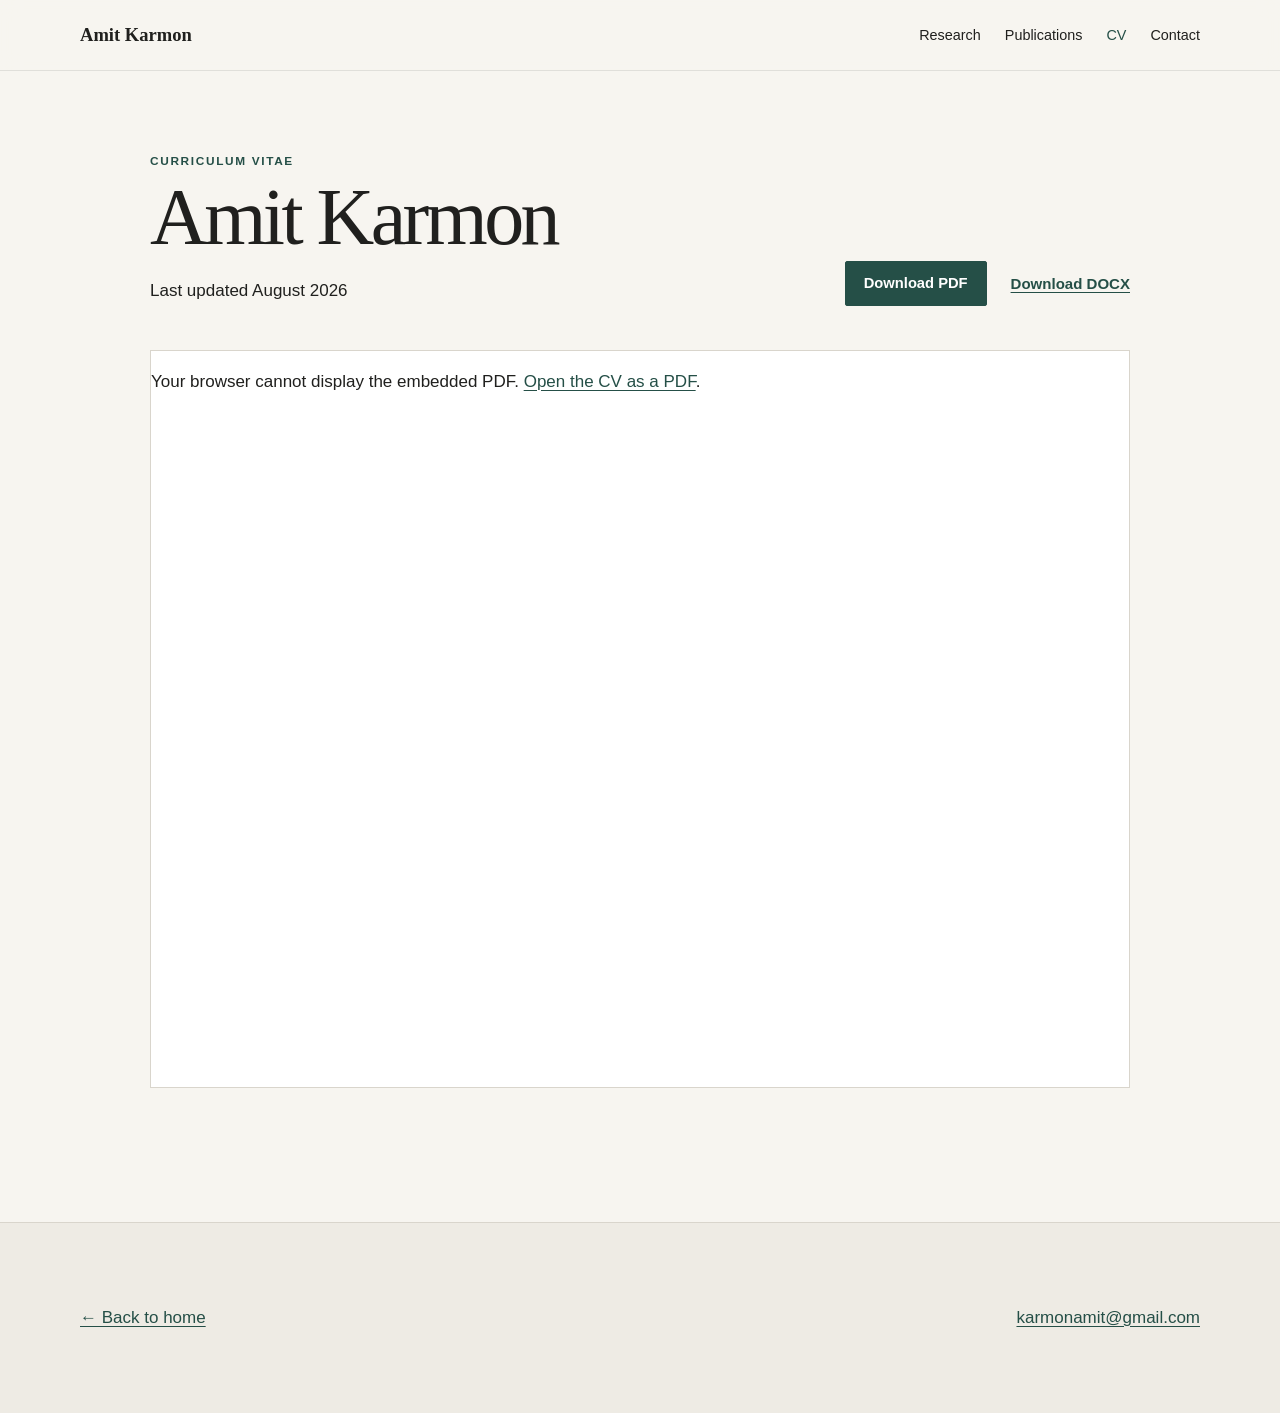
<file: cv.html>
<!doctype html>
<html lang="en">
<head>
  <meta charset="utf-8">
  <meta name="viewport" content="width=device-width, initial-scale=1">
  <meta name="description" content="Curriculum vitae of Amit Karmon.">
  <title>CV — Amit Karmon</title>
  <link rel="stylesheet" href="styles.css">
</head>
<body class="cv-page">
  <a class="skip-link" href="#main">Skip to content</a>
  <header class="site-header">
    <div class="wrap header-inner">
      <a class="wordmark" href="index.html">Amit Karmon</a>
      <nav aria-label="Primary navigation">
        <a href="index.html#research">Research</a>
        <a href="index.html#publications">Publications</a>
        <a aria-current="page" href="cv.html">CV</a>
        <a href="index.html#contact">Contact</a>
      </nav>
    </div>
  </header>

  <main class="wrap cv-document" id="main">
    <header class="cv-title">
      <div>
        <p class="eyebrow">Curriculum vitae</p>
        <h1>Amit Karmon</h1>
        <p>Last updated August 2026</p>
      </div>
      <div class="cv-downloads" aria-label="CV downloads">
        <a class="button" href="files/amit-karmon-cv.pdf" download>Download PDF</a>
        <a class="text-link" href="files/amit-karmon-cv.docx" download>Download DOCX</a>
      </div>
    </header>

    <section class="cv-pdf-panel" aria-label="Curriculum vitae document">
      <object class="cv-pdf" data="files/amit-karmon-cv.pdf" type="application/pdf">
        <p>Your browser cannot display the embedded PDF. <a href="files/amit-karmon-cv.pdf">Open the CV as a PDF</a>.</p>
      </object>
    </section>
  </main>

  <footer>
    <div class="wrap footer-inner">
      <a href="index.html">← Back to home</a>
      <a href="mailto:karmonamit@gmail.com">karmonamit@gmail.com</a>
    </div>
  </footer>
</body>
</html>
</file>
<file: styles.css>
:root {
  --paper: #f7f5f0;
  --ink: #20201e;
  --muted: #68665f;
  --line: #d9d5cc;
  --accent: #254f47;
  --accent-dark: #173832;
  --white: #ffffff;
  --serif: Georgia, "Times New Roman", Times, serif;
  --sans: Inter, ui-sans-serif, -apple-system, BlinkMacSystemFont, "Segoe UI", Helvetica, Arial, sans-serif;
}

* { box-sizing: border-box; }
html { scroll-behavior: smooth; }
body {
  margin: 0;
  color: var(--ink);
  background: var(--paper);
  font-family: var(--sans);
  font-size: 17px;
  line-height: 1.7;
  text-rendering: optimizeLegibility;
}

img { max-width: 100%; display: block; }
a { color: var(--accent); text-decoration-thickness: 1px; text-underline-offset: 0.18em; }
a:hover { color: var(--accent-dark); }

.wrap { width: min(1120px, calc(100% - 48px)); margin-inline: auto; }
.skip-link { position: absolute; left: -9999px; top: 12px; z-index: 100; padding: 8px 12px; background: var(--ink); color: var(--white); }
.skip-link:focus { left: 12px; }

.site-header {
  position: sticky;
  top: 0;
  z-index: 10;
  border-bottom: 1px solid rgba(32, 32, 30, 0.1);
  background: rgba(247, 245, 240, 0.94);
  backdrop-filter: blur(10px);
}
.header-inner { min-height: 70px; display: flex; align-items: center; justify-content: space-between; gap: 32px; }
.wordmark { color: var(--ink); font-family: var(--serif); font-size: 1.16rem; font-weight: 700; text-decoration: none; }
nav { display: flex; flex-wrap: wrap; gap: 24px; }
nav a { color: var(--ink); font-size: 0.9rem; text-decoration: none; }
nav a:hover, nav a[aria-current="page"] { color: var(--accent); }

.hero { min-height: 720px; display: grid; grid-template-columns: minmax(0, 1.25fr) minmax(300px, 0.75fr); align-items: center; gap: clamp(52px, 8vw, 110px); padding-block: 94px 104px; }
.hero-copy { max-width: 690px; }
.eyebrow { margin: 0 0 10px; color: var(--accent); font-size: 0.74rem; font-weight: 750; letter-spacing: 0.14em; text-transform: uppercase; }
h1, h2, h3 { font-family: var(--serif); line-height: 1.15; }
h1 { margin: 0 0 22px; font-size: clamp(3.25rem, 8vw, 6.35rem); letter-spacing: -0.045em; font-weight: 500; }
h2 { margin: 0; font-size: clamp(2rem, 4vw, 3.45rem); letter-spacing: -0.025em; font-weight: 500; }
h3 { font-size: 1.22rem; }
.position { max-width: 660px; margin: 0 0 30px; font-family: var(--serif); font-size: 1.18rem; line-height: 1.55; }
.intro { max-width: 670px; margin: 0; font-size: 1.08rem; }
.hero-links, .cv-actions { display: flex; align-items: center; flex-wrap: wrap; gap: 18px 24px; margin-top: 34px; }
.button { display: inline-flex; align-items: center; justify-content: center; min-height: 45px; padding: 9px 18px; border: 1px solid var(--accent); border-radius: 2px; background: var(--accent); color: var(--white); font-size: 0.92rem; font-weight: 650; text-decoration: none; }
.button:hover { background: var(--accent-dark); color: var(--white); }
.text-link { font-size: 0.94rem; font-weight: 650; }
.portrait-block { margin: 0; justify-self: end; width: min(100%, 390px); }
.portrait-block img { width: 100%; aspect-ratio: 1 / 1; object-fit: cover; border-radius: 50% 50% 48% 48%; box-shadow: 0 22px 55px rgba(27, 36, 34, 0.14); filter: saturate(0.84) contrast(1.02); }

.section { padding-block: 92px; border-top: 1px solid var(--line); }
.section-heading { display: grid; grid-template-columns: 0.7fr 2fr; align-items: end; gap: 40px; margin-bottom: 48px; }
.section-heading .eyebrow { align-self: start; padding-top: 11px; }
.research-grid { display: grid; grid-template-columns: 1.6fr 0.8fr; gap: clamp(50px, 8vw, 100px); }
.research-summary p:first-child { margin-top: 0; }
.interests { border-left: 1px solid var(--line); padding-left: 30px; }
.interests h3 { margin: 0 0 8px; }
.interests p { margin: 0 0 28px; color: var(--muted); font-size: 0.96rem; }
.thesis-line { display: flex; gap: 18px; margin-top: 46px; padding-top: 22px; border-top: 1px solid var(--line); color: var(--muted); font-size: 0.94rem; }
.label { color: var(--ink); font-weight: 700; }

.publication-list { margin: 0; padding: 0; list-style: none; counter-reset: pubs; }
.publication-list li { counter-increment: pubs; position: relative; padding: 28px 0 28px 58px; border-top: 1px solid var(--line); }
.publication-list li:last-child { border-bottom: 1px solid var(--line); }
.publication-list li::before { content: counter(pubs, decimal-leading-zero); position: absolute; left: 0; top: 34px; color: var(--muted); font-size: 0.75rem; font-weight: 700; letter-spacing: 0.08em; }
.publication-list h3 { margin: 0 0 8px; font-size: clamp(1.25rem, 2vw, 1.55rem); font-weight: 500; }
.publication-meta { margin: 0; color: var(--muted); }
.publication-links { display: flex; gap: 18px; margin: 12px 0 0; font-size: 0.9rem; font-weight: 650; }
.manuscripts { margin-top: 48px; }
.manuscripts h3 { margin-bottom: 18px; }
.manuscripts ul { margin: 0; padding: 0; list-style: none; border-top: 1px solid var(--line); }
.manuscripts li { display: flex; justify-content: space-between; gap: 24px; padding: 17px 0; border-bottom: 1px solid var(--line); }
.manuscripts small { color: var(--muted); text-transform: uppercase; letter-spacing: 0.08em; }

.cv-preview { padding-bottom: 110px; }
.cv-columns { display: grid; grid-template-columns: 1fr 1fr; gap: 80px; }
.cv-columns h3 { margin-top: 0; }
.cv-columns p { margin: 0 0 24px; }
.muted { color: var(--muted); }

footer { border-top: 1px solid var(--line); background: #eeebe4; }
.footer-inner { min-height: 190px; display: flex; align-items: center; justify-content: space-between; gap: 40px; }
.email { color: var(--ink); font-family: var(--serif); font-size: clamp(1.4rem, 3vw, 2.2rem); text-decoration: none; }
.footer-links { display: flex; gap: 24px; }

/* CV page */
.cv-document { padding-block: 80px 110px; max-width: 980px; }
.cv-title { display: flex; align-items: end; justify-content: space-between; gap: 36px; padding-bottom: 44px; }
.cv-title h1 { font-size: clamp(3rem, 7vw, 5rem); margin-bottom: 14px; }
.cv-title p { margin: 0; }
.cv-section { padding: 34px 0; border-top: 1px solid var(--line); }
.cv-section h2 { margin-bottom: 28px; font-size: clamp(1.55rem, 3vw, 2.2rem); }
.cv-definition { margin: 0; }
.cv-definition div { display: grid; grid-template-columns: 210px 1fr; gap: 30px; padding: 12px 0; }
.cv-definition dt { font-weight: 700; }
.cv-definition dd { margin: 0; color: var(--muted); }
.cv-entry { display: grid; grid-template-columns: 1fr 145px; gap: 34px; padding: 12px 0; }
.cv-entry div { display: flex; flex-direction: column; }
.cv-entry strong { font-family: var(--serif); font-size: 1.06rem; }
.cv-entry span { color: var(--muted); font-size: 0.95rem; }
.cv-entry time { color: var(--muted); text-align: right; font-size: 0.92rem; }
.last-updated { margin-top: 34px; color: var(--muted); font-size: 0.9rem; }

.cv-downloads { display: flex; align-items: center; flex-wrap: wrap; gap: 18px 24px; }
.cv-pdf-panel { padding: 0 0 24px; }
.cv-pdf { display: block; width: 100%; height: min(1180px, 82vh); min-height: 720px; border: 1px solid var(--line); background: var(--white); }

@media (max-width: 850px) {
  .wrap { width: min(100% - 34px, 700px); }
  .header-inner { min-height: 64px; }
  nav { gap: 14px; }
  .hero { min-height: auto; grid-template-columns: 1fr; gap: 55px; padding-block: 72px 84px; }
  .portrait-block { justify-self: start; width: min(78vw, 370px); }
  .section-heading { grid-template-columns: 1fr; gap: 8px; }
  .section-heading .eyebrow { padding-top: 0; }
  .research-grid, .cv-columns { grid-template-columns: 1fr; gap: 34px; }
  .interests { border-left: 0; border-top: 1px solid var(--line); padding: 26px 0 0; }
  .footer-inner { padding-block: 52px; align-items: flex-start; flex-direction: column; min-height: 0; }
}

@media (max-width: 560px) {
  body { font-size: 16px; }
  .header-inner { align-items: flex-start; flex-direction: column; padding-block: 15px 14px; gap: 8px; }
  nav { width: 100%; justify-content: space-between; gap: 8px; }
  h1 { font-size: clamp(3rem, 18vw, 4.7rem); }
  .hero { padding-top: 58px; }
  .publication-list li { padding-left: 42px; }
  .manuscripts li { flex-direction: column; gap: 4px; }
  .thesis-line { flex-direction: column; gap: 4px; }
  .cv-title { align-items: flex-start; flex-direction: column; }
  .cv-pdf { min-height: 560px; height: 72vh; }
  .cv-definition div, .cv-entry { grid-template-columns: 1fr; gap: 4px; }
  .cv-entry time { text-align: left; }
}

@media print {
  .site-header, footer, .button { display: none !important; }
  body { background: white; font-size: 11pt; }
  .cv-document { width: 100%; max-width: none; padding: 0; }
  .cv-section { break-inside: avoid; padding: 18px 0; }
  a { color: inherit; text-decoration: none; }
}
</file>
